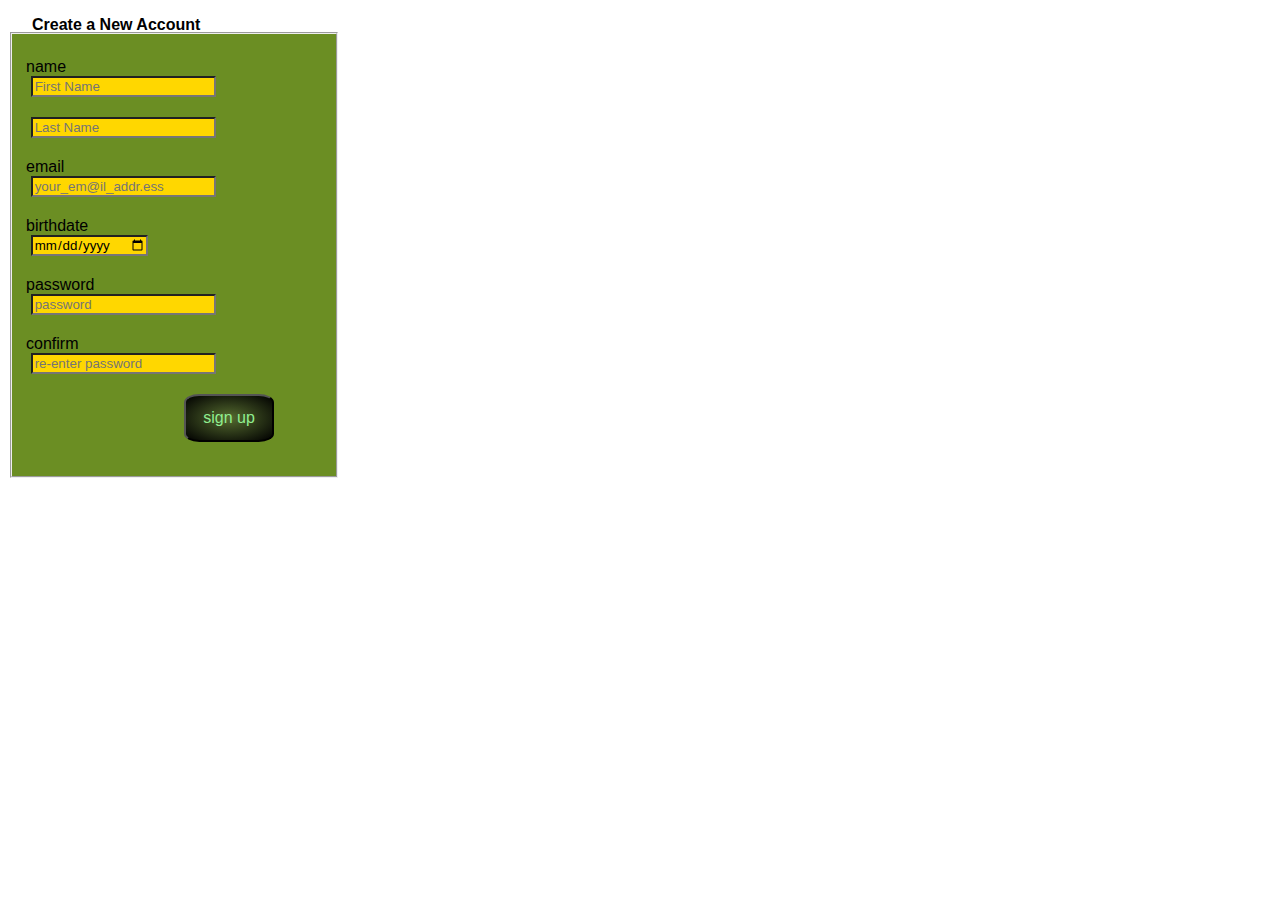
<file: index.html>
<!DOCTYPE html>
<html>
  <head>
    <title>Create an Account</title>
    <link rel="stylesheet" type="text/css" href="formstyles.css">
  </head>

    <body>

      <div id="main_container">

        <form id="sign_up">

          <label for="sign_up" id="main_label">Create a New Account</label>

          <fieldset id="top_set">

            <br />

            <label for="fName">name</label>

            <br />

            <input id="fName" type="text" placeholder="First Name" required>
            <input id="lName" type="text" placeholder="Last Name" required>

            <br />

            <label for="email">email</label><br />
            <input id="email" type="email" placeholder="your_em@il_addr.ess" required>

            <br />

            <label for="dob">birthdate</label> <br />
            <input id="dob" type="date" required>

            <br />

            <label for="password">password</label> <br />
            <input id="passwor" type="password" placeholder="password" required>

            <br />

            <label for="passConfirm">confirm</label> <br />
            <input id="passConfirm" type="password" placeholder="re-enter password" required>
            <br />
            <input id="submit" type="submit" value="sign up">

          </fieldset>

        </form>

      </div>

    </body>

</html>
</file>
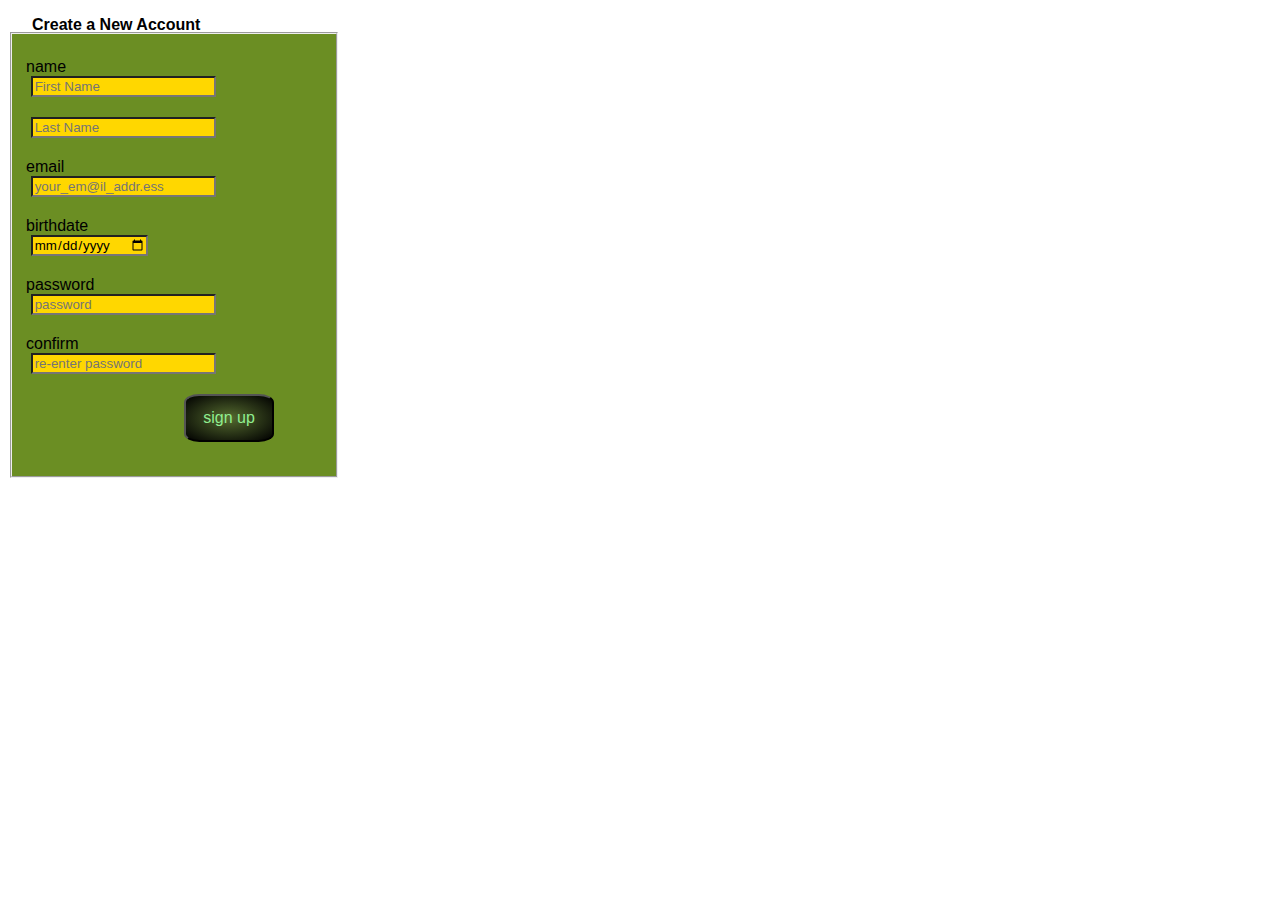
<file: signup.html>
<!DOCTYPE html>
<html>
  <head>
    <title>Create an Account</title>
    <link rel="stylesheet" type="text/css" href="formstyles.css">
  </head>

    <body>

      <div id='main_container'>

        <form id='sign_up'>

          <label for='sign_up' id='main_label'>Create a New Account</label>

          <fieldset id='top_set'>

            <br />

            <label for='fName'>name</label>

            <br />

            <input id='fName' type='text' placeholder='First Name' required>
            <input id='lName' type='text' placeholder='Last Name' required>

            <br />

            <label for='email'>email</label><br />
            <input id='email' type='email' placeholder='your_em@il_addr.ess' required>

            <br />

            <label for='dob'>birthdate</label> <br />
            <input id='dob' type='date' required>

            <br />

            <label for='password'>password</label> <br />
            <input id='password' type='password' placeholder='password' required>

            <br />

            <label for='passConfirm'>confirm</label> <br />
            <input id='passConfirm' type='password' placeholder='re-enter password' required>
            <br />
            <input id='submit' type='submit' value='sign up'>

          </fieldset>

        </form>

      </div>

    </body>

</html>
</file>
<file: formstyles.css>
* {
  font-family: 'helvetica', sans-serif;
}

label {
  padding: 2px;
  margin-top: 1em;
  padding-bottom: 0;
  margin-bottom: 0;
}

fieldset {
  margin-top: 2em;
  background-color: OliveDrab;
  width: 300px;  
}

#main_label {
  color: black;
  padding: .5em;
  position: absolute;
  margin: 1em;
  top: -.5em;
  font-weight: 650;
}

input {
  margin: .5em;
  margin-top: 0;
  margin-bottom: 1.5em;
  background-color: gold;
}

#submit {
  background: radial-gradient(DarkOliveGreen,black);
  color: lightgreen;
  border-radius: 17%;
  width: 90px;
  height: 3em;
  margin-left: 10em;
  font-size: 1em;
}
</file>
